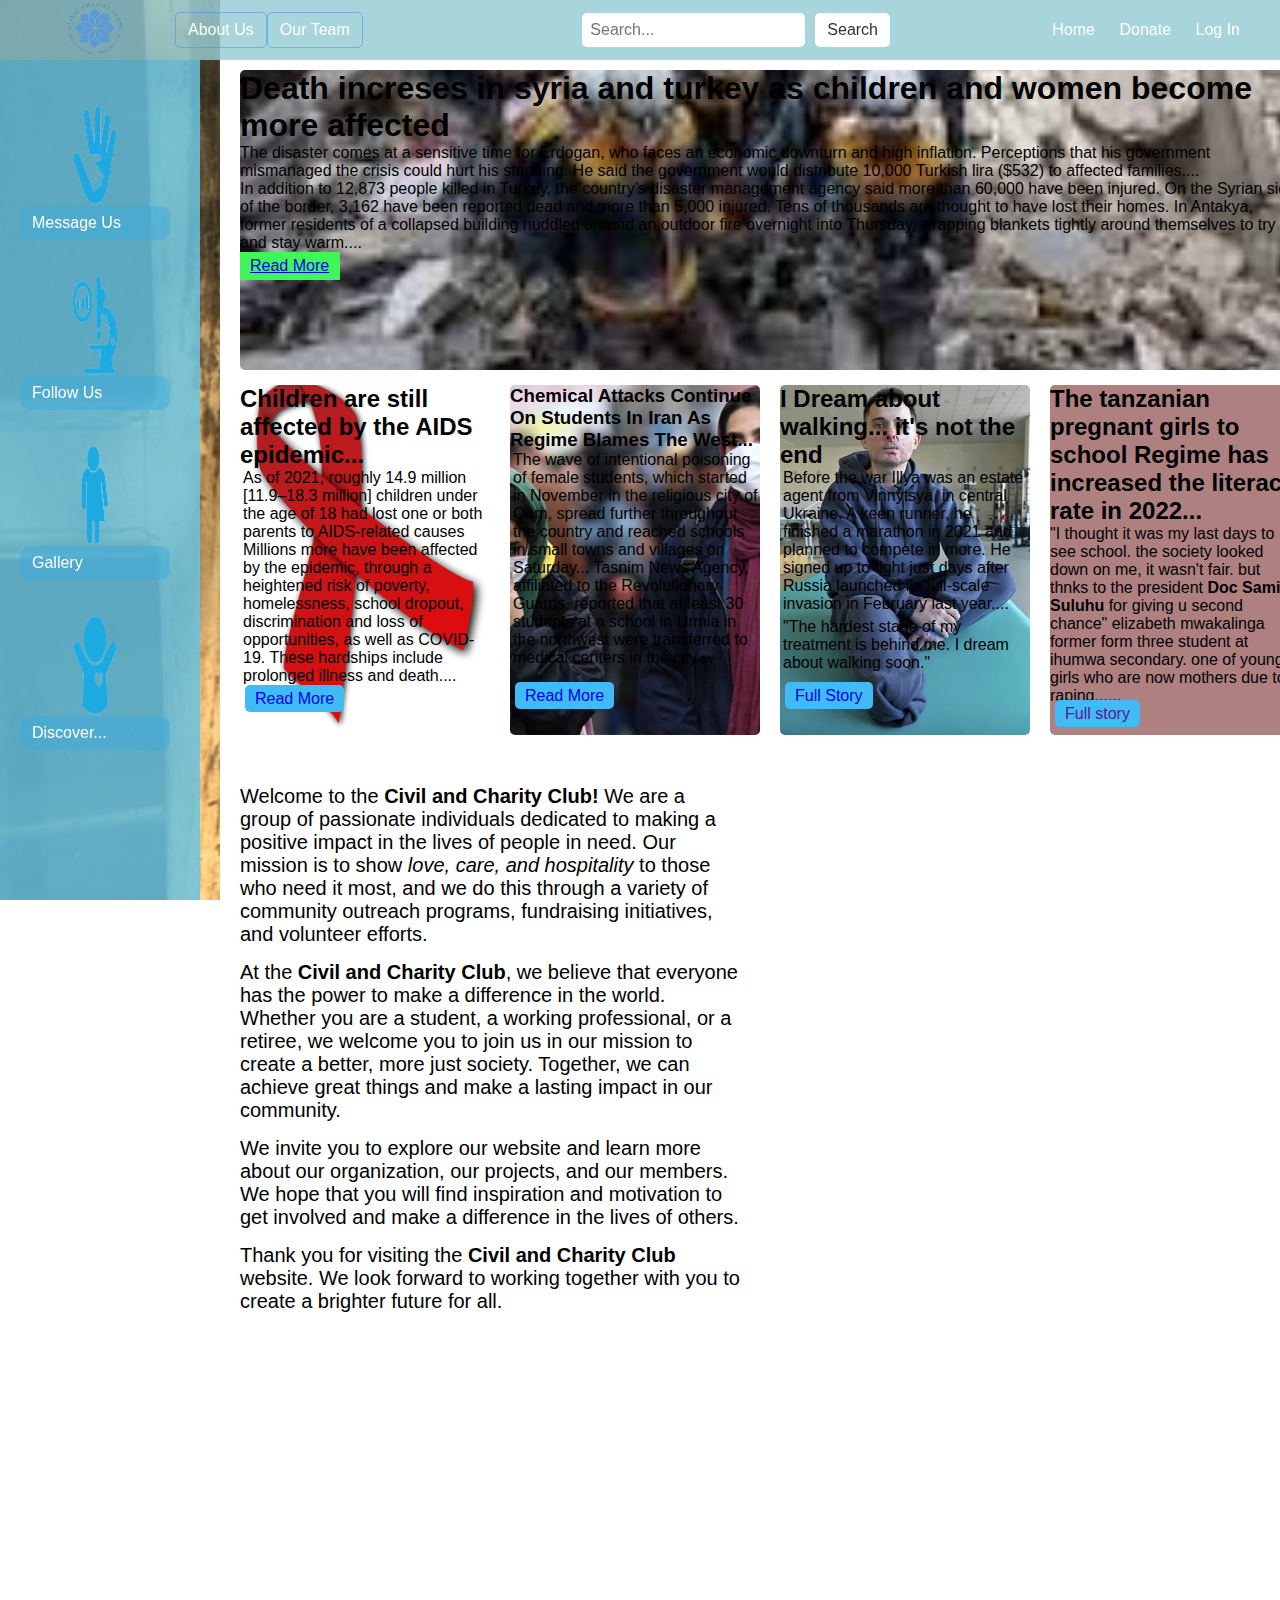
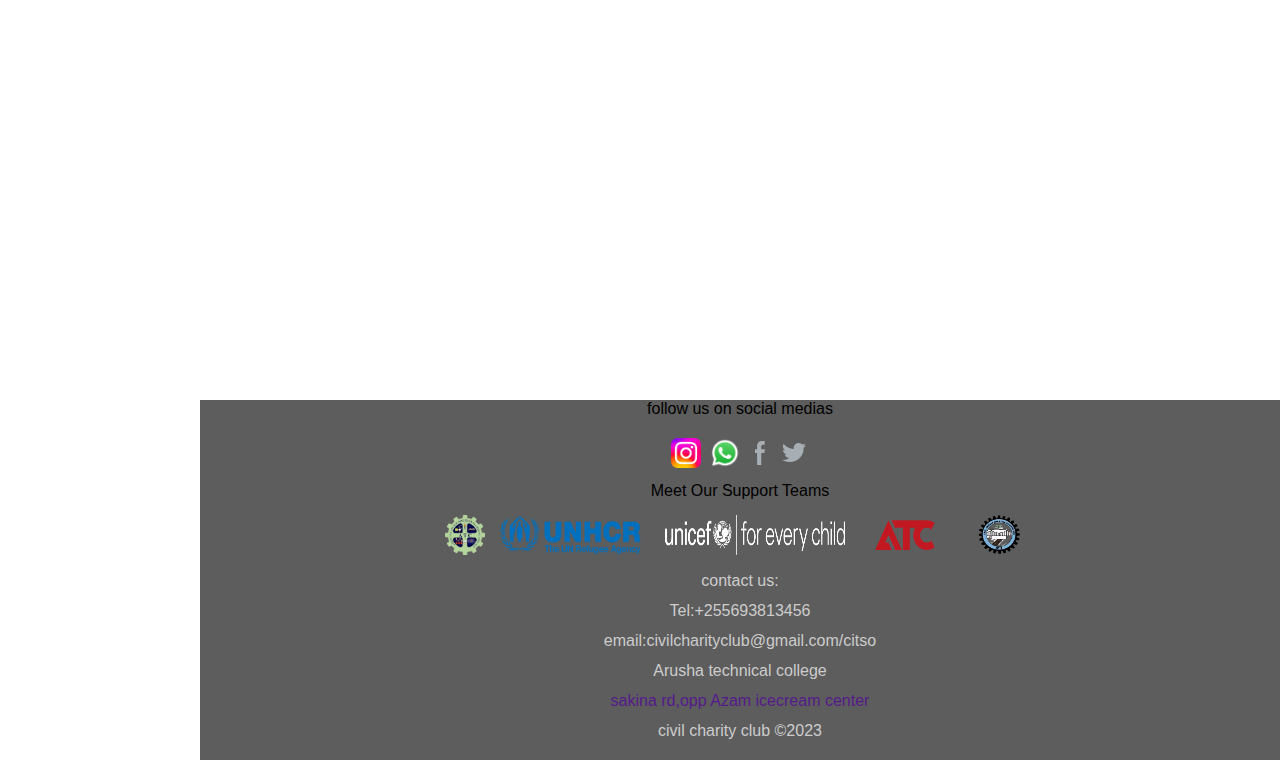
<file: index.html>
<!DOCTYPE html>
<html lang="en">
<head>
    <title>home</title>
    <link rel="stylesheet" href="/CSS/index.css"> 
</head>
<body>
    <div class="navbar">
		<div class="right-nav">
			<img src="/IMAGES/civillogo.png" alt="Civil Charity Club" class="logo">
			<a class="about-us" href="/nav.html">About Us</a>
            <a class="about-us">Our Team</a>
		</div>
		<div class="search">
			<input type="text" placeholder="Search...">
			<button class="search">Search</button>
		</div>
		
		<div class="left-nav">
			<a href="/index.html">Home</a>
			<a href="#">Donate</a>
			<a href="#">Log In</a>
		</div>
	</div>
	
	<!-- Fixed Side Bar -->
	<div class="sidebar">
		<img src="/ICONS/icons_protection-hp-removebg-preview.png" class="logos1">
		<a class="whatsapp" href="#">Message Us</a>
		<img src="/ICONS/icons_research-hp-removebg-preview.png" class="logos1" href="www.google.com">
		<a class="instagram" href="#">Follow Us</a>
		<img src="/ICONS/icons_gender-hp_0-removebg-preview.png" class="logo2" href="www.google.com">
		<a class="gallery" href="/gallery.html">Gallery</a>
		<img src="/ICONS/icons_survival-hp-removebg-preview.png" class="logos1" href="www.google.com">
		<a class="discover" href="#">Discover...</a>
	</div>

	
    <!--main page-->
    <div class="main">
        <div class="hottopic">
			<h1>Death increses in syria and turkey as 
				children and women become more affected
			</h1>
			<p>
				The disaster comes at a sensitive time for 
				Erdogan, who faces an economic downturn and 
				high inflation. Perceptions that his 
				government mismanaged the crisis could hurt 
				his standing. He said the government would 
				distribute 10,000 Turkish lira ($532) to 
				affected families....
			</p>
			<p>
				In addition to 12,873 people killed in Turkey, the country’s 
				disaster management agency said more than 60,000 have 
				been injured. On the Syrian side of the border, 3,162 
				have been reported dead and more than 5,000 injured.

				Tens of thousands are thought to have lost their homes. 
				In Antakya, 
				former residents of a collapsed building huddled around an 
				outdoor fire overnight into Thursday, wrapping blankets 
				tightly around themselves to try and stay warm....
			</p>
            <a href="https://www.cnbc.com/2023/02/08/crews-find-survivors-many-dead-after-turkey-syria-earthquake.html" class="link2">
				Read More
			</a>
		</div>
		<div class="trends">
            <div class="trending">
				<h2>
					Children are still affected
					 by the AIDS epidemic...
				</h2>
				<p style="margin-left:3px; margin-bottom:5px;">
					As of 2021, roughly 14.9 million 
					[11.9–18.3 million] children under 
					the age of 18 had lost one or both 
					parents to AIDS-related causes
					Millions more have been affected 
					by the epidemic, through a heightened 
					risk of poverty, homelessness, school 
					dropout, discrimination and loss of 
					opportunities, as well as COVID-19. 
					These hardships include prolonged illness 
					and death....
				</p>
				<a href="#" class="readmore">
					Read More
				</a>
			</div>
			<div class="trending2">
				<h3>
					Chemical Attacks Continue On Students 
					In Iran As Regime Blames The West...	
				</h3>
				<p style="margin-left: 3px; margin-bottom:20px;">
					The wave of intentional poisoning 
					of female students, which started 
					in November in the religious city of 
					Qom, spread further throughout the 
					country and reached schools in small 
					towns and villages on Saturday...
                    Tasnim News Agency, affiliated to 
					the Revolutionary Guards, reported 
					that at least 30 students at a school 
					in Urmia in the northwest were transferred 
					to medical centers in the city....
				</p>
				<a href="https://www.iranintl.com/en/202303049807" class="readmore">
					Read More
				</a>

			</div>
			<div class="trending3">
				<h2>
					I Dream about walking... it's
					not the end
				</h2>
				<p style="margin-left:3px; margin-bottom:5px;">
					Before the war Illya was an estate agent 
					from Vinnytsya, in central Ukraine. A keen 
					runner, he finished a marathon in 2021 and 
					planned to compete in more. He signed up to 
					fight just days after Russia launched its 
					full-scale invasion in February last year....
				</p>
				<p style="margin-left:3px; margin-bottom:15px;">
					"The hardest stage of my treatment is behind 
					me. I dream about walking soon."
				</p>
				<a href="https://www.bbc.com/news/world-europe-64862900" class="readmore">
					Full Story
				</a>
			</div>
			<div class="trending4">
				<h2>
					The tanzanian pregnant girls to school Regime
					has increased the literacy rate in 2022...
				</h2>
				<p>
					"I thought it was my last days to see school.
					the society looked down on me, it wasn't fair.
					but thnks to the president <b>Doc Samia Suluhu</b>
					for giving u second chance" elizabeth mwakalinga
					former form three student at ihumwa secondary.
					one of young girls who are now mothers due to raping......
				</p>
				<a href="" class="readmore">Full story</a>
			</div>
		</div>
		<div class="welcome">
			<p>
			Welcome to the <b>Civil and Charity Club!</b> 
			We are a group of passionate individuals 
			dedicated to making a positive impact in 
			the lives of people in need. Our mission 
			is to show <i>love, care, and hospitality</i> to 
			those who need it most, and we do this 
			through a variety of community outreach 
			programs, fundraising initiatives, and 
			volunteer efforts.	
			</p>
			
			<p>
			At the <strong>Civil and Charity Club</strong>, we believe 
			that everyone has the power to make a 
			difference in the world. Whether you are 
			a student, a working professional, or a 
			retiree, we welcome you to join us in our 
			mission to create a better, more just 
			society. Together, we can achieve great 
			things and make a lasting impact in our 
			community.	
			</p>

			<p>
			We invite you to explore our website and 
			learn more about our organization, our 
			projects, and our members. We hope that 
			you will find inspiration and motivation 
			to get involved and make a difference in 
			the lives of others.	
			</p>

			<p>
			Thank you for visiting the <strong>Civil and 
			Charity Club</strong> website. We look forward 
			to working together with you to create 
			a brighter future for all.	
			</p>
		</div>

    </div>


	<!--bottom navigation box -->
	<div class="end">
		<div>
			follow us on social medias
		</div>
		<div class="social-medias">
			<img src="/ICONS/insta-logo.png" class="insta-logo">
			<img src="/ICONS/WhatsApp.svg.png" class="whatsvg">
			<img src="/ICONS/icon--social-fb.webp">
			<img src="/ICONS/icon--social-twt.webp">
		</div>
		<div>
			Meet Our Support Teams
		</div>
		<div class="support">
			<img src="/ICONS/atclogo.png" class="atclogo">
			<img src="/ICONS/unhcr-logo.webp" class="unhcr">
			<img src="/ICONS/English_9.png" class="unicef">
			<img src="/ICONS/atcword.png" class="atcword">
			<img src="/ICONS/citso.png" class="citso">
		</div>
		<div class="info">
			<div>
			contact us:	
			</div>
			<div>
			Tel:+255693813456
			</div>
			<div>
			email:civilcharityclub@gmail.com/citso
			</div>
			<div>
			Arusha technical college	
			</div>
			<div>
			<a href="">
			sakina rd,opp Azam icecream center
			</a>
			</div>
			<div>
			civil charity club
			©2023	
			</div>
		</div>
	</div>
</body>
</html>

</body>
</html>
</file>
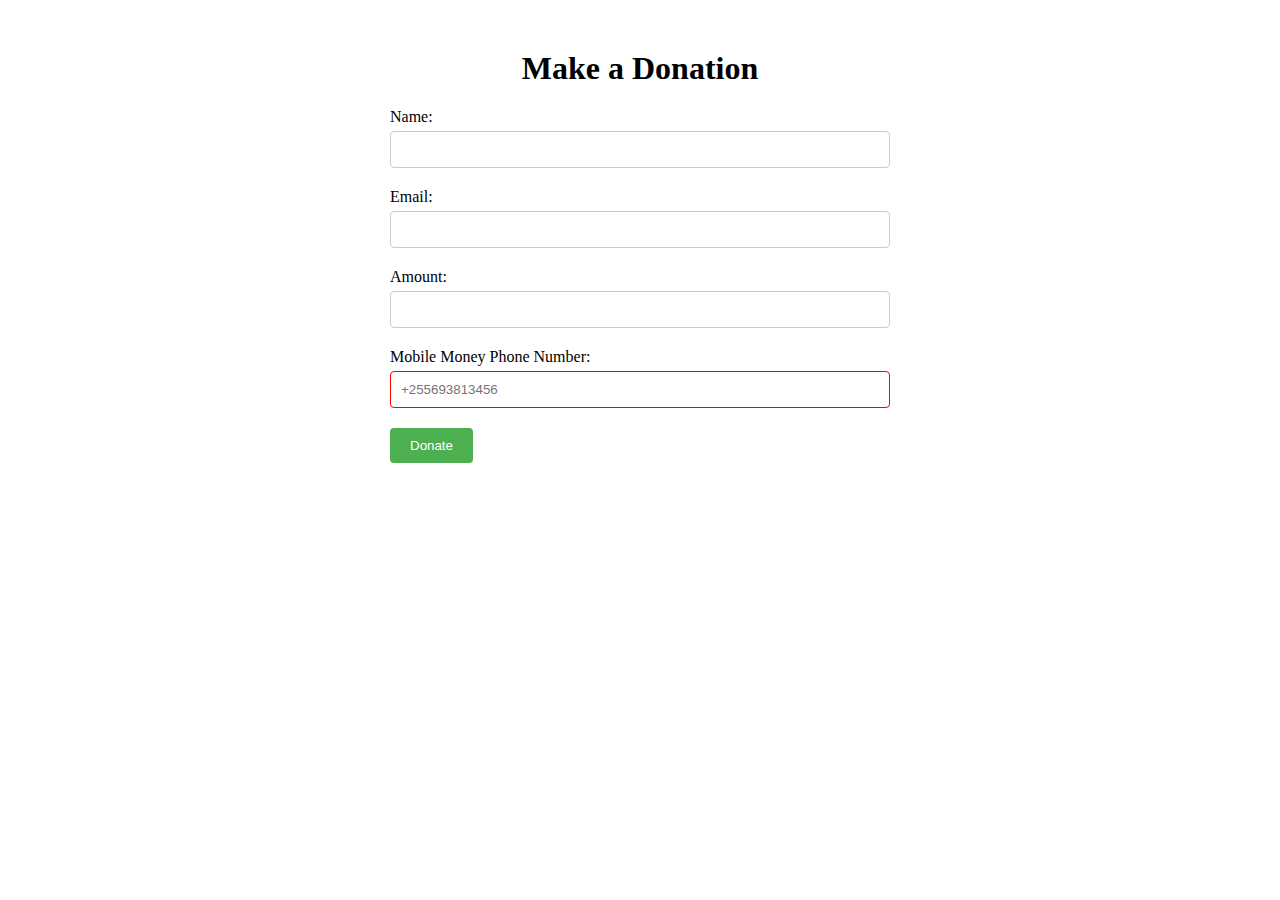
<file: donate.html>
<!DOCTYPE html>
<html lang="en">
<head>
  <meta charset="UTF-8">
  <title>Donation Page</title>
  <link rel="stylesheet" href="/CSS/donate.css">
</head>
<body>
  <div class="container">
    <h1>Make a Donation</h1>
    <form id="donation-form" action="#" method="post">
      <div class="form-group">
        <label for="name">Name:</label>
        <input type="text" id="name" name="name" required>
      </div>
      <div class="form-group">
        <label for="email">Email:</label>
        <input type="email" id="email" name="email" required>
      </div>
      <div class="form-group">
        <label for="amount">Amount:</label>
        <input type="number" id="amount" name="amount" min="1" step="0.01" required>
      </div>
      <div class="form-group">
        <label for="phone">Mobile Money Phone Number:</label>
        <input type="tel" id="phone" name="phone" pattern="[+][0-9]{12}" placeholder="+255693813456" required>
      </div>
      <div class="form-group">
        <button type="submit" id="submit-button">Donate</button>
      </div>
    </form>
    <div id="success-message" class="message">Thank you for your donation!</div>
    <div id="error-message" class="message">There was an error processing your donation. Please try again.</div>
  </div>
  <script src="/JAVASCRIPT/donate.js"></script>
</body>
</html>
</file>
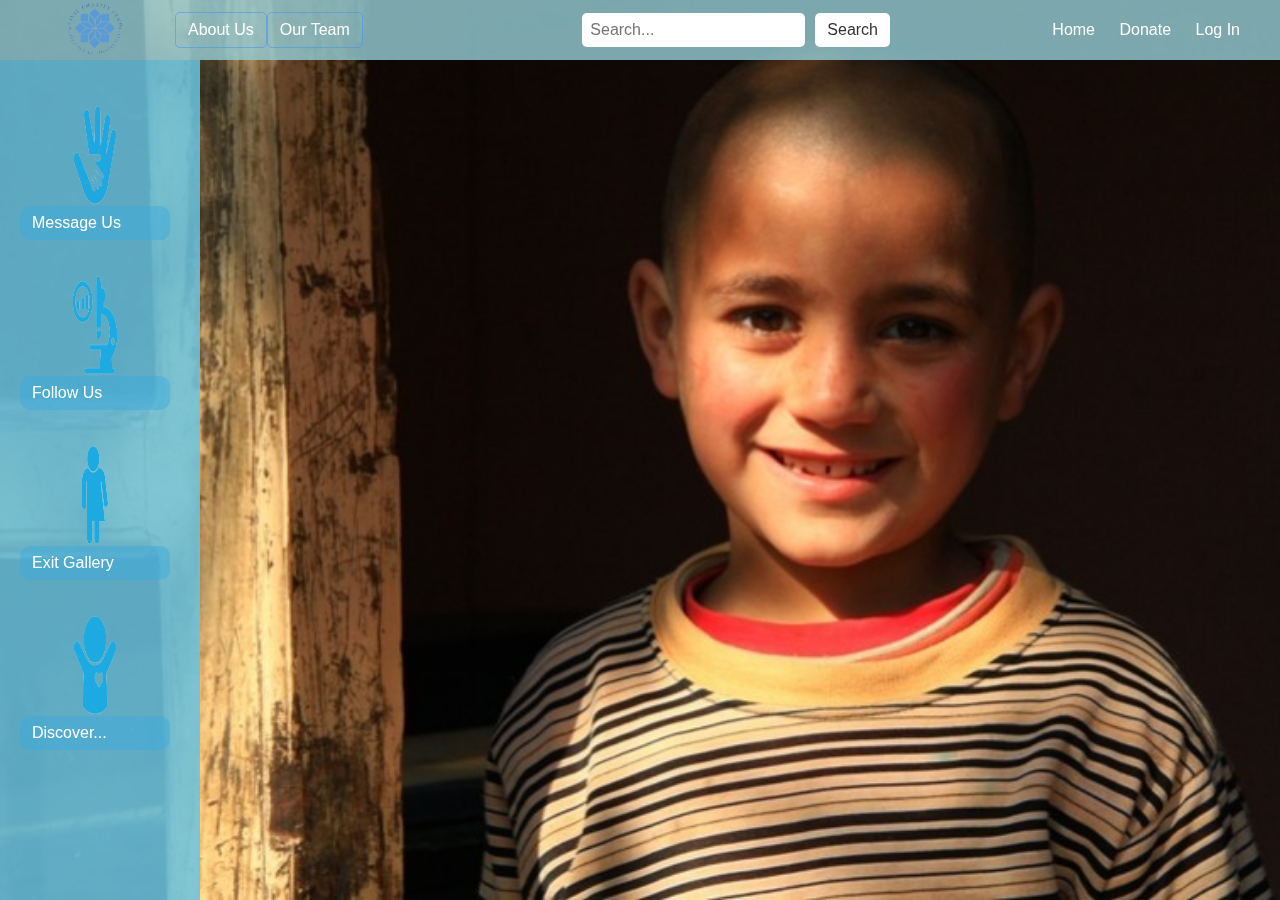
<file: gallery.html>
<!DOCTYPE html>
<html lang="en">
<head>
    <title>gallery</title>
</head>
<body>
    <!DOCTYPE html>
<html lang="en">
<head>
    <title>Document</title>
    <link rel="stylesheet" href="/CSS/index.css"> 
</head>
<body>
    <div class="navbar">
		<div class="right-nav">
			<img src="/IMAGES/civillogo.png" alt="Civil Charity Club" class="logo">
			<a class="about-us" href="/nav.html">About Us</a>
            <a class="about-us">Our Team</a>
		</div>
		<div class="search">
			<input type="text" placeholder="Search...">
			<button class="search">Search</button>
		</div>
		
		<div class="left-nav">
			<a href="/index.html">Home</a>
			<a href="#">Donate</a>
			<a href="#">Log In</a>
		</div>
	</div>
	
	<!-- Fixed Side Bar -->
	<div class="sidebar">
		<img src="/ICONS/icons_protection-hp-removebg-preview.png" class="logos1">
		<a class="whatsapp" href="#">Message Us</a>
		<img src="/ICONS/icons_research-hp-removebg-preview.png" class="logos1" href="www.google.com">
		<a class="instagram" href="#">Follow Us</a>
		<img src="/ICONS/icons_gender-hp_0-removebg-preview.png" class="logo2" href="www.google.com">
		<a class="gallery" href="/index.html">Exit Gallery</a>
		<img src="/ICONS/icons_survival-hp-removebg-preview.png" class="logos1" href="www.google.com">
		<a class="discover" href="#">Discover...</a>
	</div>
	
</body>
</html>
</body>
</html>
</file>
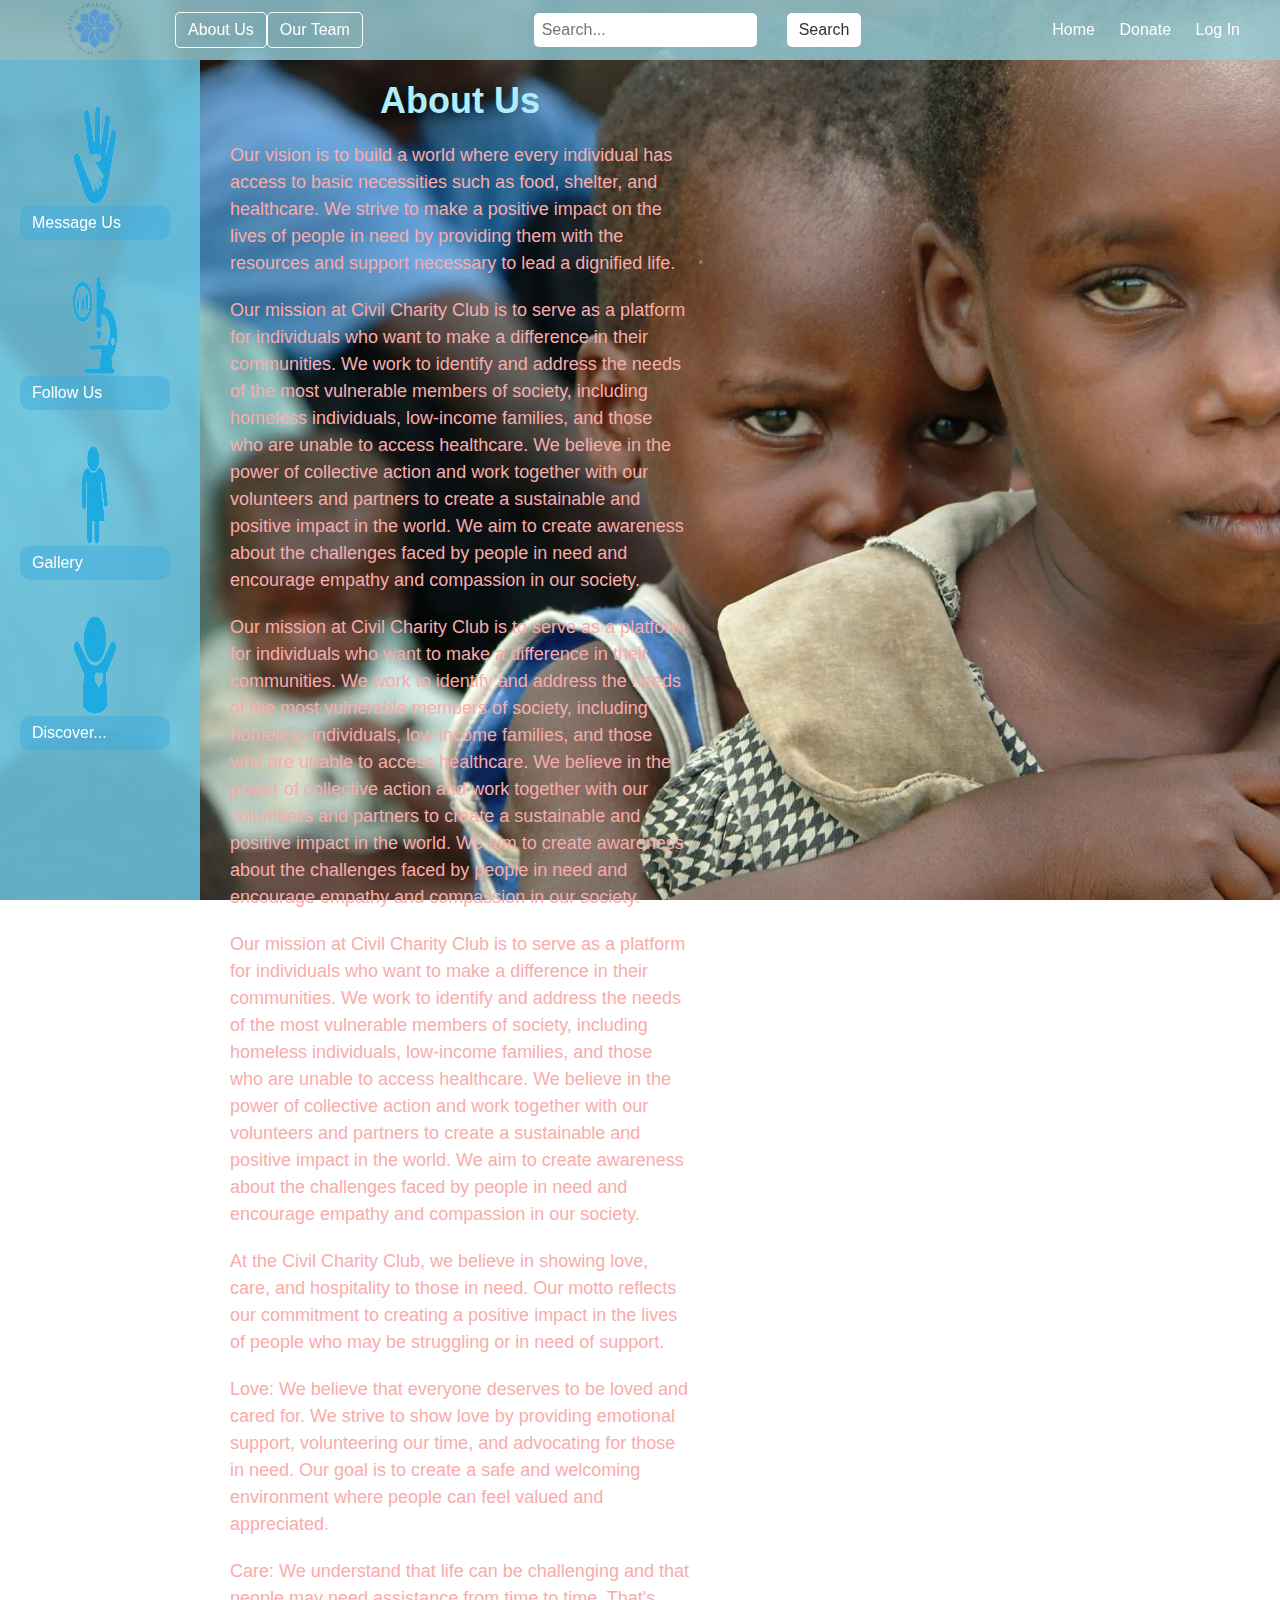
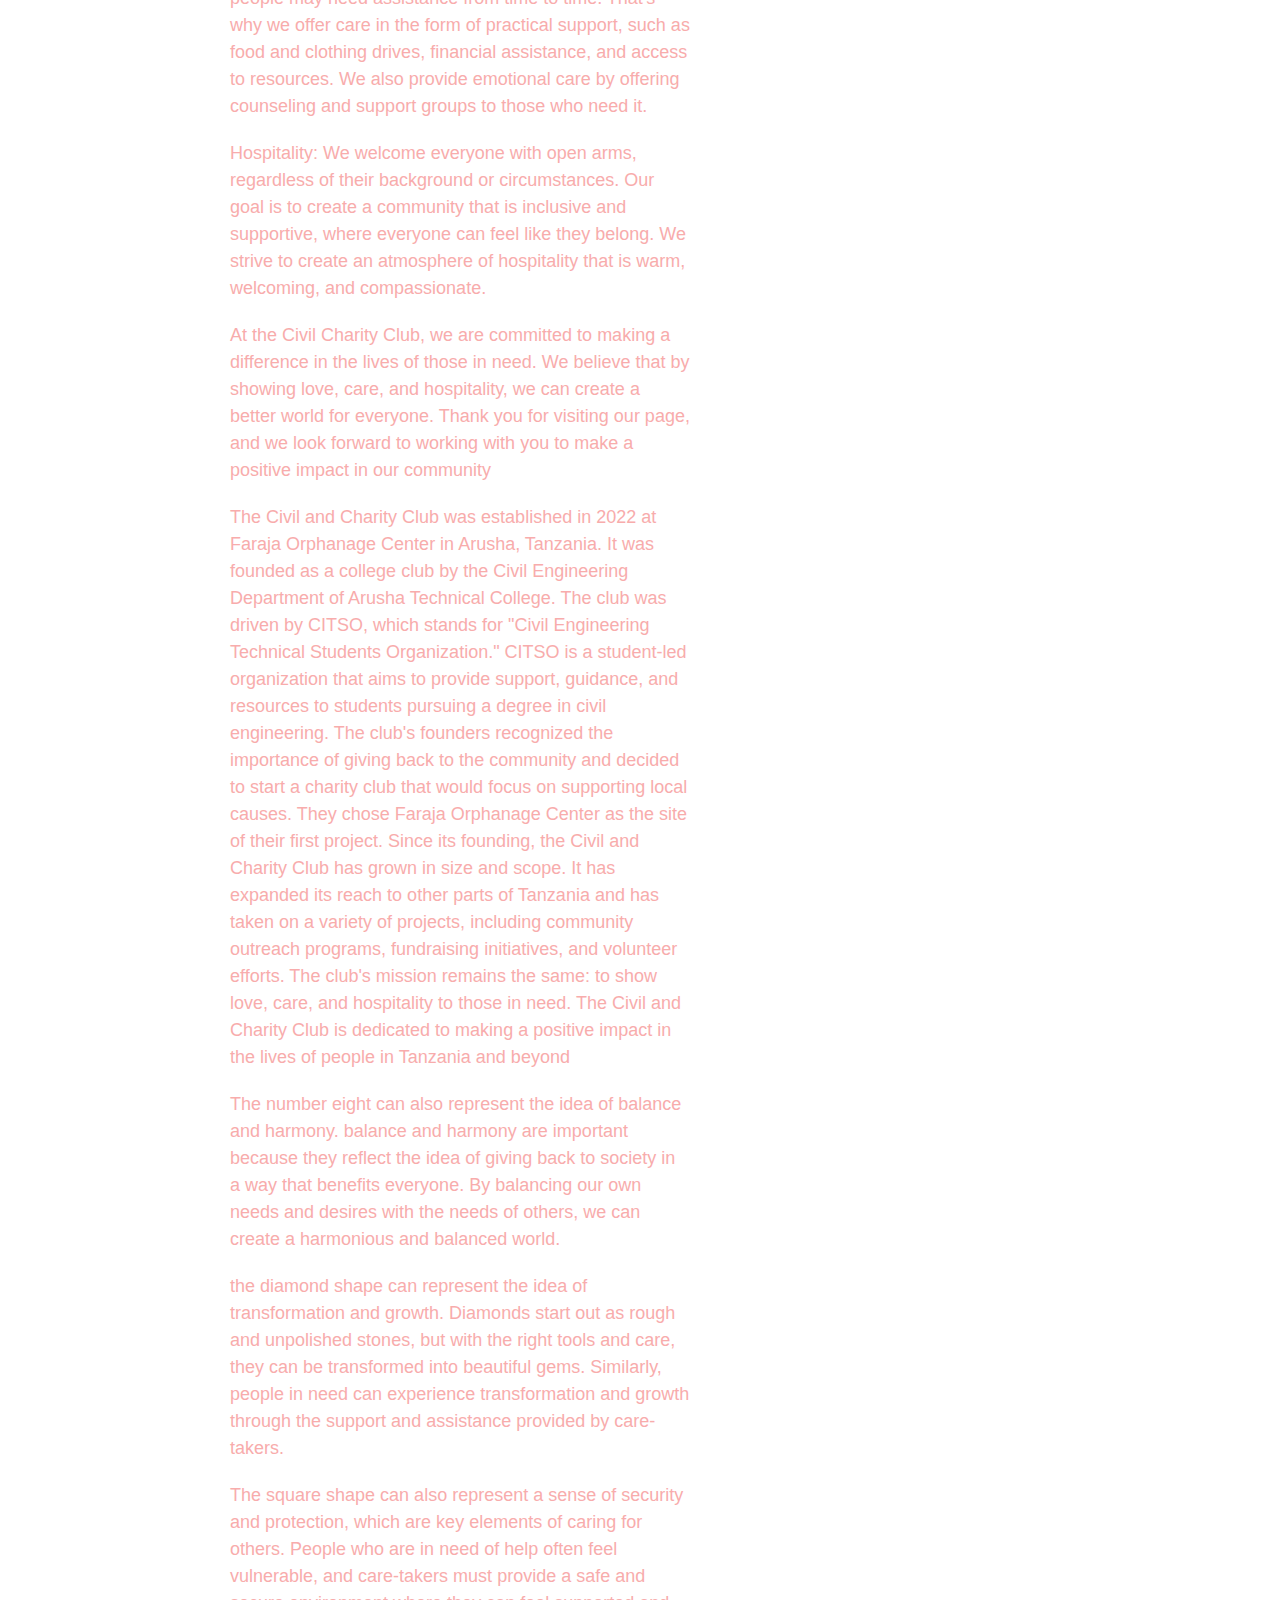
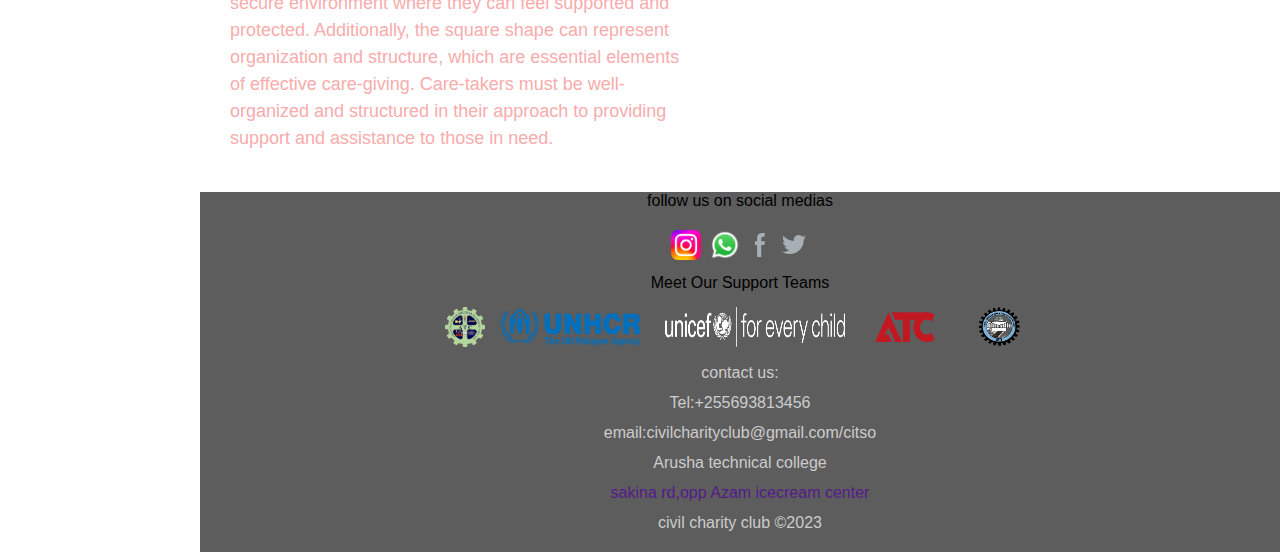
<file: nav.html>
<!DOCTYPE html>
<html>
<head>
	<title>About Us - Civil Charity Club</title>
	<link rel="icon" href="/IMAGES/kav.png" >
  <link rel="stylesheet" href="/CSS/nav.css">
</head>
<body>
	<!-- Fixed Navigation Bar -->
	<div class="navbar">
		<div class="right-nav">
			<img src="/IMAGES/civillogo.png" alt="Civil Charity Club" class="logo">
			<a class="about-us">About Us</a>
			<a class="about-us" href="/team.html">Our Team</a>
		</div>
		<div class="search">
			<input type="text" placeholder="Search...">
			<button class="search">Search</button>
		</div>
		
		<div class="left-nav">
			<a href="/index.html">Home</a>
			<a href="#">Donate</a>
			<a href="#">Log In</a>
		</div>
	</div>
	
	<!-- Fixed Side Bar -->
	<div class="sidebar">
		<img src="/ICONS/icons_protection-hp-removebg-preview.png" class="logos1">
		<a class="whatsapp" href="#">Message Us</a>
		<img src="/ICONS/icons_research-hp-removebg-preview.png" class="logos1" href="www.google.com">
		<a class="instagram" href="#">Follow Us</a>
		<img src="/ICONS/icons_gender-hp_0-removebg-preview.png" class="logo2" href="www.google.com">
		<a class="gallery" href="/gallery.html">Gallery</a>
		<img src="/ICONS/icons_survival-hp-removebg-preview.png" class="logos1" href="www.google.com">
		<a class="discover" href="#">Discover...</a>
	</div>
	
	<!-- Main Content -->
	<div class="main">
		<div>
			<h1 class="h1">About Us</h1>
		</div>
		<div>
			<p>Our vision is to build a world where every individual has access to
			   basic necessities such as food, shelter, and healthcare. 
			   We strive to make a positive impact on the lives of people in need 
			   by providing them with the resources and support necessary to lead a dignified life.</p>
		</div>
		<div>
			<p>Our mission at Civil Charity Club is to serve as a platform for individuals who want to 
			   make a difference in their communities. We work to identify and address the needs of the 
			   most vulnerable members of society, including homeless individuals, low-income families, 
			   and those who are unable to access healthcare. We believe in the power of collective action
			   and work together with our volunteers and partners to create a sustainable and positive 
			   impact in the world. We aim to create awareness about the challenges faced by people in 
			   need and encourage empathy and compassion in our society.
			</p>
		</div>
		<div>
			<p>Our mission at Civil Charity Club is to serve as a platform for individuals who want to 
			   make a difference in their communities. We work to identify and address the needs of the 
			   most vulnerable members of society, including homeless individuals, low-income families, 
			   and those who are unable to access healthcare. We believe in the power of collective action
			   and work together with our volunteers and partners to create a sustainable and positive 
			   impact in the world. We aim to create awareness about the challenges faced by people in 
			   need and encourage empathy and compassion in our society.
			</p>
		</div><div>
			<p>Our mission at Civil Charity Club is to serve as a platform for individuals who want to 
			   make a difference in their communities. We work to identify and address the needs of the 
			   most vulnerable members of society, including homeless individuals, low-income families, 
			   and those who are unable to access healthcare. We believe in the power of collective action
			   and work together with our volunteers and partners to create a sustainable and positive 
			   impact in the world. We aim to create awareness about the challenges faced by people in 
			   need and encourage empathy and compassion in our society.
			</p>
		</div>
		<div>
			<p>
				At the Civil Charity Club, we believe in showing love, care, and hospitality 
				to those in need. Our motto reflects our commitment to creating a positive 
				impact in the lives of people who may be struggling or in need of support.
			</p>
			<p>
			Love: We believe that everyone deserves to be loved and cared for. 
					We strive to show love by providing emotional support, volunteering 
					our time, and advocating for those in need. Our goal is to create a 
					safe and welcoming environment where people can feel valued and 
					appreciated.	
			</p>
			<P>
			Care: We understand that life can be challenging and that people 
					may need assistance from time to time. That's why we offer care 
					in the form of practical support, such as food and clothing drives, 
					financial assistance, and access to resources. We also provide emotional 
					care by offering counseling and support groups to those who need it.	
			</P>	
			<p>
			Hospitality: We welcome everyone with open arms, regardless of their 
					background or circumstances. Our goal is to create a community that is 
					inclusive and supportive, where everyone can feel like they belong. We 
					strive to create an atmosphere of hospitality that is warm, welcoming, 
					and compassionate.
	
			</p>
			<p>
			At the Civil Charity Club, we are committed to making a difference 
				in the lives of those in need. We believe that by showing love, care, 
				and hospitality, we can create a better world for everyone. Thank you 
				for visiting our page, and we look forward to working with you to make a 
				positive impact in our community	
			</p>									
		</div>
		<div>
			<p>
				The Civil and Charity Club was established in 2022 at Faraja Orphanage Center in Arusha, Tanzania. It was founded as a college club by the Civil Engineering Department of Arusha Technical College.

				The club was driven by CITSO, which stands for "Civil Engineering Technical Students Organization." CITSO is a student-led organization that aims to provide support, guidance, and resources to students pursuing a degree in civil engineering.
				
				The club's founders recognized the importance of giving back to the community and decided to start a charity club that would focus on supporting local causes. They chose Faraja Orphanage Center as the site of their first project.
				
				Since its founding, the Civil and Charity Club has grown in size and scope. It has expanded its reach to other parts of Tanzania and has taken on a variety of projects, including community outreach programs, fundraising initiatives, and volunteer efforts.
				
				The club's mission remains the same: to show love, care, and hospitality to those in need. The Civil and Charity Club is dedicated to making a positive impact in the lives of people in Tanzania and beyond	
			</p>
			
		</div>
		   <div>
			<p>
				The number eight can also represent the idea of balance and harmony.
				balance and harmony are important because they reflect the idea of giving back to society in a way that benefits everyone. By balancing our own needs and desires with the needs of others, we can create a harmonious and balanced world.
			</p>
			<p>
				the diamond shape can represent the idea of transformation and growth. Diamonds start out as rough and unpolished stones, but with the right tools and care, they can be transformed into beautiful gems. Similarly, people in need can experience transformation and growth through the support and assistance provided by care-takers.
			</p>
			<p>
				The square shape can also represent a sense of security and protection, which are key elements of caring for others. People who are in need of help often feel vulnerable, and care-takers must provide a safe and secure environment where they can feel supported and protected.

Additionally, the square shape can represent organization and structure, which are essential elements of effective care-giving. Care-takers must be well-organized and structured in their approach to providing support and assistance to those in need.
			</p>
		   </div>
	</div>

	<!--bottom navigation box -->
	<div class="end">
		<div>
			follow us on social medias
		</div>
		<div class="social-medias">
			<img src="/ICONS/insta-logo.png" class="insta-logo">
			<img src="/ICONS/WhatsApp.svg.png" class="whatsvg">
			<img src="/ICONS/icon--social-fb.webp">
			<img src="/ICONS/icon--social-twt.webp">
		</div>
		<div>
			Meet Our Support Teams
		</div>
		<div class="support">
			<img src="/ICONS/atclogo.png" class="atclogo">
			<img src="/ICONS/unhcr-logo.webp" class="unhcr">
			<img src="/ICONS/English_9.png" class="unicef">
			<img src="/ICONS/atcword.png" class="atcword">
			<img src="/ICONS/citso.png" class="citso">
		</div>
		<div class="info">
			<div>
			contact us:	
			</div>
			<div>
			Tel:+255693813456
			</div>
			<div>
			email:civilcharityclub@gmail.com/citso
			</div>
			<div>
			Arusha technical college	
			</div>
			<div>
			<a href="">
			sakina rd,opp Azam icecream center
			</a>
			</div>
			<div>
			civil charity club
			©2023	
			</div>
		</div>
	</div>
</body>
</html>
</file>
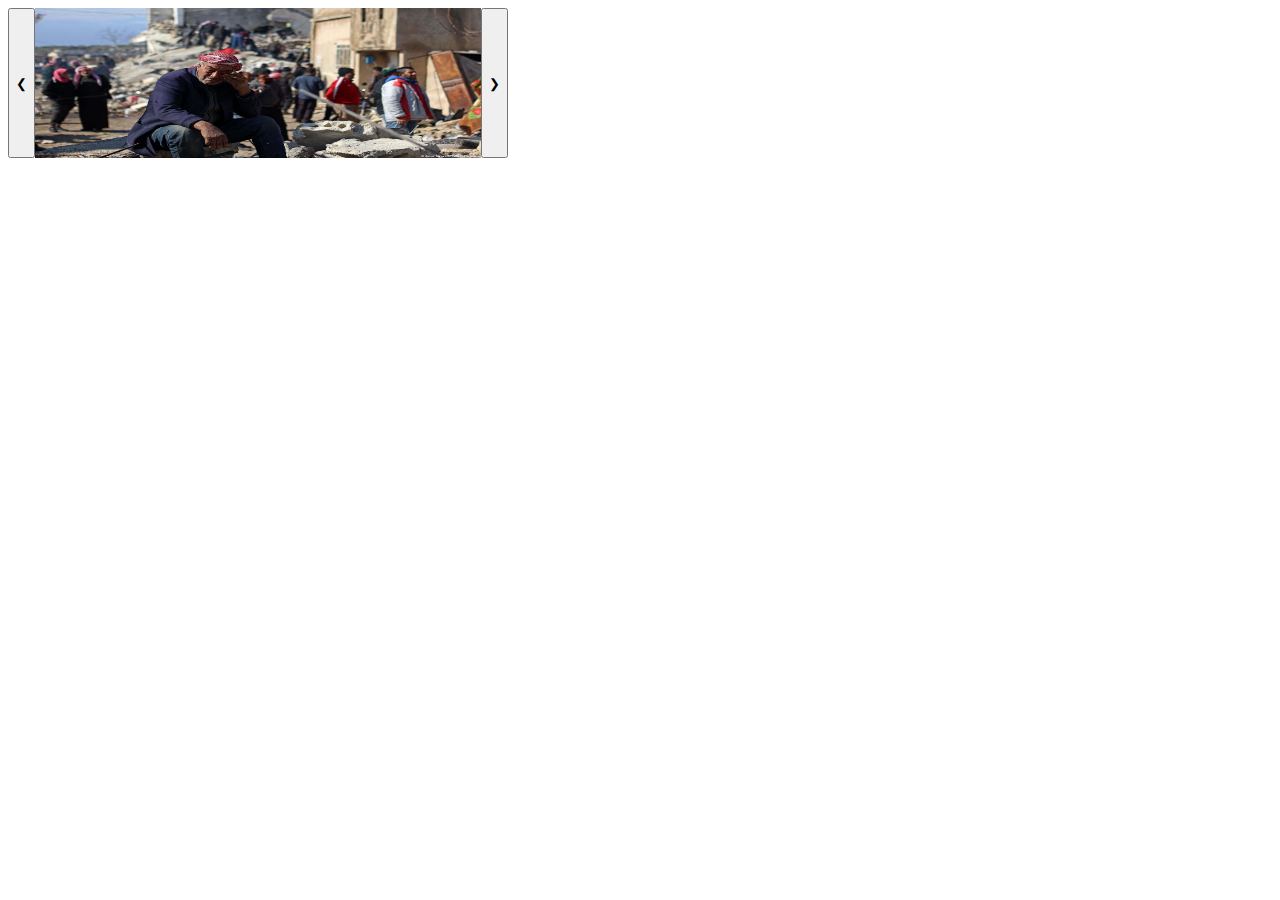
<file: slide.html>
<!DOCTYPE html>
<html lang="en">
<head>
  <title>Document</title>
  <link rel="stylesheet" href="/CSS/slide.css">
</head>
<body>
 <div class="slides">
    <button class="w3-button w3-display-left" onclick="plusDivs(-1)">&#10094;</button>
    <img class="mySlides" src="/IMAGES/64778358_605.jpg">
    <img class="mySlides" src="/IMAGES/FAO_12212r108.jpg">
    <img class="mySlides" src="/IMAGES/CH1455399.jpg">
    
    <button class="w3-button w3-display-right" onclick="plusDivs(+1)">&#10095;</button>
    <script src="/JAVASCRIPT/slide.js"></script>
  </div> 
</body>
</html>
</file>
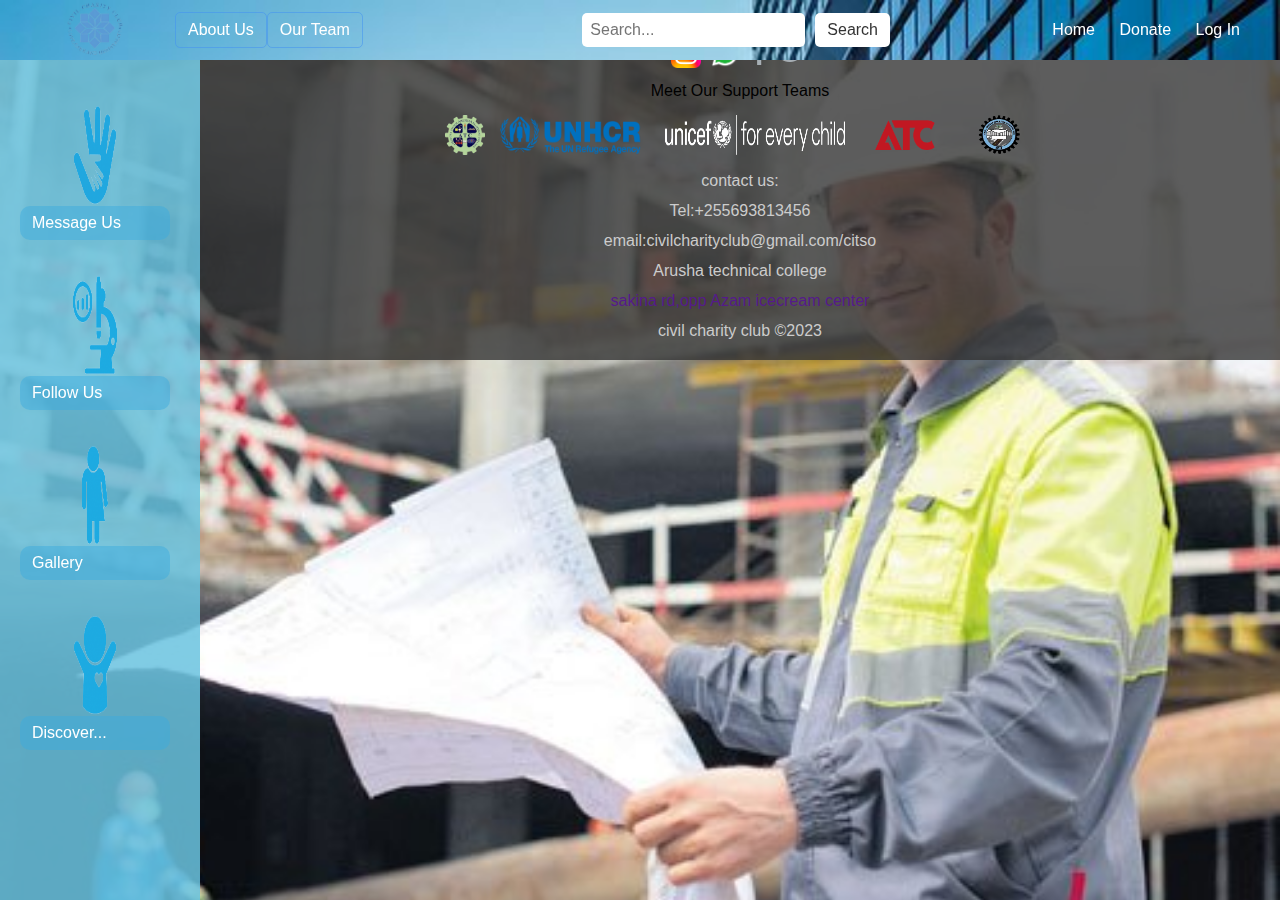
<file: team.html>
<!DOCTYPE html>
<html lang="en">
<head>
    <title>Document</title>
    <link rel="stylesheet" href="/CSS/team.css"> 
</head>
<body>
    <div class="navbar">
		<div class="right-nav">
			<img src="/IMAGES/civillogo.png" alt="Civil Charity Club" class="logo">
			<a class="about-us" href="/nav.html">About Us</a>
            <a class="about-us">Our Team</a>
		</div>
		<div class="search">
			<input type="text" placeholder="Search...">
			<button class="search">Search</button>
		</div>
		
		<div class="left-nav">
			<a href="/index.html">Home</a>
			<a href="#">Donate</a>
			<a href="#">Log In</a>
		</div>
	</div>
	
	<!-- Fixed Side Bar -->
	<div class="sidebar">
		<img src="/ICONS/icons_protection-hp-removebg-preview.png" class="logos1">
		<a class="whatsapp" href="#">Message Us</a>
		<img src="/ICONS/icons_research-hp-removebg-preview.png" class="logos1" href="www.google.com">
		<a class="instagram" href="#">Follow Us</a>
		<img src="/ICONS/icons_gender-hp_0-removebg-preview.png" class="logo2" href="www.google.com">
		<a class="gallery" href="/gallery.html">Gallery</a>
		<img src="/ICONS/icons_survival-hp-removebg-preview.png" class="logos1" href="www.google.com">
		<a class="discover" href="#">Discover...</a>
	</div>

	<!--bottom navigation box -->
	<div class="end">
		<div>
			follow us on social medias
		</div>
		<div class="social-medias">
			<img src="/ICONS/insta-logo.png" class="insta-logo">
			<img src="/ICONS/WhatsApp.svg.png" class="whatsvg">
			<img src="/ICONS/icon--social-fb.webp">
			<img src="/ICONS/icon--social-twt.webp">
		</div>
		<div>
			Meet Our Support Teams
		</div>
		<div class="support">
			<img src="/ICONS/atclogo.png" class="atclogo">
			<img src="/ICONS/unhcr-logo.webp" class="unhcr">
			<img src="/ICONS/English_9.png" class="unicef">
			<img src="/ICONS/atcword.png" class="atcword">
			<img src="/ICONS/citso.png" class="citso">
		</div>
		<div class="info">
			<div>
			contact us:	
			</div>
			<div>
			Tel:+255693813456
			</div>
			<div>
			email:civilcharityclub@gmail.com/citso
			</div>
			<div>
			Arusha technical college	
			</div>
			<div>
			<a href="">
			sakina rd,opp Azam icecream center
			</a>
			</div>
			<div>
			civil charity club
			©2023	
			</div>
		</div>
	</div>
</body>
</html>

</body>
</html>
</file>
<file: CSS/index.css>
/* Global Styles */
* {
	box-sizing: border-box;
	margin: 0;
	padding: 0;
}

body {
	font-family: Arial, sans-serif;
    background-image: url(/IMAGES/20148.jpg);
    background-size: cover;
    background-attachment: fixed;
    background-repeat: no-repeat;
}

/* Navigation Bar Styles */
.navbar {
	position: fixed;
	top: 0;
	left: 0;
	right: 0;
	background-color: rgba(148, 203, 212, 0.815);
	color: #fff;
	display: flex;
	align-items: center;
	justify-content: space-between;
	height: 60px;
	padding: 0 20px;
}

.left-nav a {
	margin-right: 20px;
	color: #fff;
	text-decoration: none;
}

.left-nav a:hover {
	color: #ccc;
}

.search {
	display: flex;
    width:flex;
    
    align-items: left;
    
}

.search input[type="text"] {
	border: none;
	padding: 8px;
	margin-right: 10px;
	font-size: 16px;
	border-radius: 5px;
}

.search button {
	background-color: #fff;
	color: #333;
	border: none;
	padding: 8px 12px;
	font-size: 16px;
	border-radius: 5px;
	cursor: pointer;
}

.right-nav {
	display: flex;
	align-items: center;
    width:400px;
}

.logo {
	height: 85px;
	margin-right: 5px;
    width: 150px;
}

.about-us {
	color: rgb(255, 255, 255);
	text-decoration: none;
	border: 1px solid rgba(68, 148, 240, 0.555);
	padding: 8px 12px;
	border-radius: 5px;
	transition: all 0.3s ease-in-out;
}

.about-us:hover {
	background-color: rgba(255, 0, 0, 0.411);
	color: #333;
}

/* Sidebar Styles */
.sidebar {
	position: fixed;
	top: 60px;
	width:200px;
	left: 0;
	background-color: rgba(106, 195, 223, 0.856);
	color: #fff;
	display: flex;
	flex-direction: column;
	align-items:flex-start;
	justify-content: flex-start;
	padding: 20px;
	height: calc(100vh - 60px);
    transition: all 0.5s ease-in-out;

}

.sidebar a {
	color: #fff;
	text-decoration: none;
	padding: 8px 12px;
	border-radius: 10px;
    width:150px;
	background-color: rgba(61, 172, 223, 0.493);
	transition: all 0.5s ease-in-out;
}

.sidebar a:hover {
	background-color: #fff;
}
.sidebar:hover{
    background-color: rgba(127, 136, 255, 0.267);
}
.whatsapp{
	margin-top: 0px;
	margin-bottom: 10px;
}

.whatsapp:hover{
	background: linear-gradient(
		to left,
		rgba(245, 143, 102, 0.658),
		#40bbf5
	);
    color:rgb(18, 109, 9);
    border-color: green;
}
.instagram{
	margin-bottom: 10px;
	color:white;
}
.instagram:hover{
	background: linear-gradient(
		to right,
		#3911ee7a,
		#59dad3b0
	);
	border-width:0px;
	color: white;
}

.gallery{
	margin-bottom: 10px;
}
.gallery:hover{
	background-image: url(/IMAGES/gala.webp);
	background-size: contain;
	border-width:0px;
	color: rgb(31, 243, 190);
}
.discover{
	margin-bottom: 130px;
}
.discover:hover{
	background-image: url(/IMAGES/UNI328446.jpg);
	background-size: contain;
	border-width:0px;
	color: rgb(85, 224, 85);
}

.themes{
	color: #32350f;
}
.themes a{
	background-color: transparent;
	color: #32350f;
}

/* side bar/ logos */

.logos1{
	height:150px;
	width:150px;
	margin-bottom:-4px;

}
.logo2{
	width:150px;
	height:150px;
	margin-bottom:-4px;
}

/* main page*/
.main{
	margin-left:220px;

	width:1100px;
	height:2000px;
	background-color: #fff;
	display:flex;
	flex-direction: column;
	align-items: flex-start;
}

.hottopic{
	display:flex;
	flex-direction: column;
	width:1060px;
	height:300px;
	background: url(/IMAGES/images.jpg);
	background-position: center;
	background-size: cover;
	margin-left:20px;
	border-radius:5px;
	margin-top: 70px;

	
}
.link2{
	background-color: #40f558;
	width:100px;
	padding: 5px 10px 5px 10px;
}
.trends{
	display: flex;
	flex-direction: row;
}
.trending{
	width:250px;
	height:350px;
	margin-left:20px;
	background: url(/IMAGES/Red_Ribbon.svg.png);
	background-position: center;
	background-size: cover;
	margin-top:15px;
	border-radius:5px;
}
.trending2{
	width:250px;
	height:350px;
	margin-left:20px;
	background: url(/IMAGES/iran.jpg);
	background-position: center;
	background-size: cover;
	margin-top:15px;
	border-radius:5px;
}
.trending3{
	width:250px;
	height:350px;
	margin-left:20px;
	background: url(/IMAGES/walking.webp);
	background-position: center;
	background-size: cover;
	margin-top:15px;
	border-radius: 5px;
}
.trending4{
	width:250px;
	height:350px;
	margin-left:20px;
	background-color: rgba(146, 84, 84, 0.74);
	margin-top:15px;
	border-radius: 5px;
}
.readmore{
	background-color: #40bbf5;
	text-decoration: none;
	padding: 5px 10px 5px 10px;
	margin-left: 5px;
	border-radius: 5px;
}
.welcome{
	font-size: 20px;
	width:500px;
	height:700px;
	margin-top: 50px;
	margin-left: 20px;
}
.welcome p{
	margin-bottom: 15px;
}
/* bottom navigation */
.end{
	background-color: rgba(51, 51, 51, 0.795);
	height: flex;
	width:flex;
	margin-left: 200px;
	display: flex;
	flex-direction: column;
	align-items: center;
	margin-bottom: 0px;

}

.social-medias{
	margin-bottom: 10px;
	margin-top:20px;
}
.insta-logo{
	height:30px;
	width:30px;
	cursor: pointer;
}
.whatsvg{
	height:30px;
	width:30px;
    margin-left:5px;
	cursor: pointer;
}
/* support logos*/
.support{
	display:flex;
	flex-direction: row;
	align-items: center;
	margin: 10px;
}
.support img{
	margin-left: 15px;
}
.atclogo{
	height:40px;
	width:40px;
}
.atcword{
	height:30px;
	width:60px;
}
.unicef{
	height:40px;
	width:180px;
	margin-right: 15px;
}
.unhcr{
	height:40px;
	width:150px;
}
.citso{
	height:50px;
	width:100px;
}

.info{
	margin-bottom: 10px;
	display: flex;
	flex-direction: column;
	align-items: center;
	color:#ccc;	
}
.info div{
	margin-bottom:10px;
	margin-top:2px;
}
.info a{
	text-decoration: none;
}
.info a:hover{
	color:aqua;
}
</file>
<file: CSS/donate.css>
.container {
    max-width: 500px;
    margin: 0 auto;
    text-align: center;
  }
  
  h1 {
    margin-top: 50px;
  }
  
  .form-group {
    margin-bottom: 20px;
    text-align: left;
  }
  
  label {
    display: block;
    margin-bottom: 5px;
  }
  
  input[type="text"],
  input[type="email"],
  input[type="number"],
  input[type="tel"] {
    width: 100%;
    padding: 10px;
    border: 1px solid #ccc;
    border-radius: 4px;
    box-sizing: border-box;
  }
  
  input[type="tel"]:invalid {
    border-color: #ff0000;
  }
  
  button[type="submit"] {
    padding: 10px 20px;
    background-color: #4CAF50;
    color: #fff;
    border: none;
    border-radius: 4px;
    cursor: pointer;
  }
  
  button[type="submit"]:hover {
    background-color: #3e8e41;
  }
  
  .message {
    display: none;
    padding: 10px;
    margin-top: 20px;
    border-radius: 4px;
  }
  
  .message.show {
    display: block;
    background-color: #4CAF50;
    color: #fff;
  }
</file>
<file: CSS/nav.css>
/* Global Styles */
* {
	box-sizing: border-box;
	margin: 0;
	padding: 0;
}

body {
	font-family: Arial, sans-serif;
    background-image: url(/IMAGES/back.webp);
    background-size: cover;
    background-attachment: fixed;
    background-repeat: no-repeat;
}

/* Navigation Bar Styles */
.navbar {
	position: fixed;
	top: 0;
	left: 0;
	right: 0;
	background-color: rgba(148, 203, 212, 0.815);
	color: #fff;
	display: flex;
	align-items: center;
	justify-content: space-between;
	height: 60px;
	padding: 0 20px;
}

.left-nav a {
	margin-right: 20px;
	color: #fff;
	text-decoration: none;
}

.left-nav a:hover {
	color: #ccc;
}

.search {
	display: flex;
	align-items: center;
	margin: 0 20px;
}

.search input[type="text"] {
	border: none;
	padding: 8px;
	margin-right: 10px;
	font-size: 16px;
	border-radius: 5px;
}

.search button {
	background-color: #fff;
	color: #333;
	border: none;
	padding: 8px 12px;
	font-size: 16px;
	border-radius: 5px;
	cursor: pointer;
}

.right-nav {
	display: flex;
	align-items: center;
}

.logo {
	height: 85px;
	margin-right: 5px;
    width: 150px;
}

.about-us {
	color: #fff;
	text-decoration: none;
	border: 1px solid #fff;
	padding: 8px 12px;
	border-radius: 5px;
	transition: all 0.3s ease-in-out;
}

.about-us:hover {
	background-color: #fff;
	color: #333;
}

/* Sidebar Styles */
.sidebar {
	position: fixed;
	top: 60px;
	left: 0;
	width:200px;
	background-color: rgba(106, 195, 223, 0.856);
	color: #fff;
	display: flex;
	flex-direction: column;
	align-items:flex-start;
	justify-content: flex-start;
	padding: 20px;
	height: calc(100vh - 60px);
    transition: all 0.5s ease-in-out;

}

.sidebar a {
	color: #fff;
	text-decoration: none;
	padding: 8px 12px;
	border-radius: 10px;
    width:150px;
	background-color: rgba(61, 172, 223, 0.493);
	transition: all 0.5s ease-in-out;
}

.sidebar a:hover {
	background-color: #fff;
}
.sidebar:hover{
    background-color: rgba(127, 136, 255, 0.267);
}
.whatsapp{
	margin-top: 0px;
	margin-bottom: 10px;
}

.whatsapp:hover{
	background: linear-gradient(
		to left,
		rgba(245, 143, 102, 0.658),
		#40bbf5
	);
    color:rgb(18, 109, 9);
    border-color: green;
}
.instagram{
	margin-bottom: 10px;
	color:white;
}
.instagram:hover{
	background: linear-gradient(
		to right,
		#3911ee7a,
		#59dad3b0
	);
	border-width:0px;
	color: white;
}

.gallery{
	margin-bottom: 10px;
}
.gallery:hover{
	background-image: url(/IMAGES/gala.webp);
	background-size: contain;
	border-width:0px;
	color: rgb(193, 252, 237);
}
.discover{
	margin-bottom: 130px;
}
.discover:hover{
	background-image: url(/IMAGES/image1.jpg);
	background-size: contain;
	border-width:0px;
	color: rgb(224, 85, 116);
}

.themes{
	color: #32350f;
}
.themes a{
	background-color: transparent;
	color: #32350f;
}

/* side bar/ logos */

.logos1{
	height:150px;
	width:150px;
	margin-bottom:-4px;

}
.logo2{
	width:150px;
	height:150px;
	margin-bottom:-4px;
}


/* Main Content Styles */
.main {
	margin-top: 60px;
	padding: 20px;
    align-items: center;
    margin-left: 210px;
    width: 500px;
    display: flex;
    flex-direction: column;
}

h1 {
	font-size: 36px;
	margin-bottom: 20px;
	color: rgb(175, 237, 248);
	text-decoration: dotted;
}

p {
	font-size: 18px;
	line-height: 1.5;
	margin-bottom: 20px;
	color:#f8acac
}

/* bottom navigation */
.end{
	background-color: rgba(51, 51, 51, 0.795);
	height: flex;
	width:flex;
	margin-left: 200px;
	display: flex;
	flex-direction: column;
	align-items: center;
	margin-bottom: 0px;

}

.social-medias{
	margin-bottom: 10px;
	margin-top:20px;
}
.insta-logo{
	height:30px;
	width:30px;
	cursor: pointer;
}
.whatsvg{
	height:30px;
	width:30px;
    margin-left:5px;
	cursor: pointer;
}
/* support logos*/
.support{
	display:flex;
	flex-direction: row;
	align-items: center;
	margin: 10px;
}
.support img{
	margin-left: 15px;
}
.atclogo{
	height:40px;
	width:40px;
}
.atcword{
	height:30px;
	width:60px;
}
.unicef{
	height:40px;
	width:180px;
	margin-right: 15px;
}
.unhcr{
	height:40px;
	width:150px;
}
.citso{
	height:50px;
	width:100px;
}

.info{
	margin-bottom: 10px;
	display: flex;
	flex-direction: column;
	align-items: center;
	color:#ccc;	
}
.info div{
	margin-bottom:10px;
	margin-top:2px;
}
.info a{
	text-decoration: none;
}
.info a:hover{
	color:aqua;
}
</file>
<file: CSS/slide.css>
.slides{
  display: flex;
  width:500px;
  min-width: 499px;
  max-height: 400px;

}
.slides img{
  width:500px;
  height:150px;

}
</file>
<file: CSS/team.css>
/* Global Styles */
* {
	box-sizing: border-box;
	margin: 0;
	padding: 0;
}

body {
	font-family: Arial, sans-serif;
    background-image: url(/IMAGES/502484.jpg);
    background-size: cover;
    background-attachment: fixed;
    background-repeat: no-repeat;
}

/* Navigation Bar Styles */
.navbar {
	position: fixed;
	top: 0;
	left: 0;
	right: 0;
    background-image: url(/IMAGES/architecture-1048092__480.jpg);
    background-size: cover;
    background-attachment: fixed;
    background-repeat: no-repeat;
	color: #fff;
	display: flex;
	align-items: center;
	justify-content: space-between;
	height: 60px;
	padding: 0 20px;
}

.left-nav a {
	margin-right: 20px;
	color: #fff;
	text-decoration: none;
}

.left-nav a:hover {
	color: #ccc;
}

.search {
	display: flex;
    width:flex;
    
    align-items: left;
    
}

.search input[type="text"] {
	border: none;
	padding: 8px;
	margin-right: 10px;
	font-size: 16px;
	border-radius: 5px;
}

.search button {
	background-color: #fff;
	color: #333;
	border: none;
	padding: 8px 12px;
	font-size: 16px;
	border-radius: 5px;
	cursor: pointer;
}

.right-nav {
	display: flex;
	align-items: center;
    width:400px;
}

.logo {
	height: 85px;
	margin-right: 5px;
    width: 150px;
}

.about-us {
	color: rgb(255, 255, 255);
	text-decoration: none;
	border: 1px solid rgba(68, 148, 240, 0.555);
	padding: 8px 12px;
	border-radius: 5px;
	transition: all 0.3s ease-in-out;
}

.about-us:hover {
	background-color: rgba(255, 0, 0, 0.411);
	color: #333;
}

/* Sidebar Styles */
.sidebar {
	position: fixed;
	top: 60px;
	width:200px;
	left: 0;
	background-color: rgba(106, 195, 223, 0.856);
	color: #fff;
	display: flex;
	flex-direction: column;
	align-items:flex-start;
	justify-content: flex-start;
	padding: 20px;
	height: calc(100vh - 60px);
    transition: all 0.5s ease-in-out;

}

.sidebar a {
	color: #fff;
	text-decoration: none;
	padding: 8px 12px;
	border-radius: 10px;
    width:150px;
	background-color: rgba(61, 172, 223, 0.493);
	transition: all 0.5s ease-in-out;
}

.sidebar a:hover {
	background-color: #fff;
}
.sidebar:hover{
    background-color: rgba(127, 136, 255, 0.267);
}
.whatsapp{
	margin-top: 0px;
	margin-bottom: 10px;
}

.whatsapp:hover{
	background: linear-gradient(
		to left,
		rgba(245, 143, 102, 0.658),
		#40bbf5
	);
    color:rgb(18, 109, 9);
    border-color: green;
}
.instagram{
	margin-bottom: 10px;
	color:white;
}
.instagram:hover{
	background: linear-gradient(
		to right,
		#3911ee7a,
		#59dad3b0
	);
	border-width:0px;
	color: white;
}

.gallery{
	margin-bottom: 10px;
}
.gallery:hover{
	background-image: url(/IMAGES/gala.webp);
	background-size: contain;
	border-width:0px;
	color: rgb(31, 243, 190);
}
.discover{
	margin-bottom: 130px;
}
.discover:hover{
	background-image: url(/IMAGES/UNI328446.jpg);
	background-size: contain;
	border-width:0px;
	color: rgb(85, 224, 85);
}

.themes{
	color: #32350f;
}
.themes a{
	background-color: transparent;
	color: #32350f;
}

/* side bar/ logos */

.logos1{
	height:150px;
	width:150px;
	margin-bottom:-4px;

}
.logo2{
	width:150px;
	height:150px;
	margin-bottom:-4px;
}
/* bottom navigation */
.end{
	background-color: rgba(51, 51, 51, 0.795);
	height: flex;
	width:flex;
	margin-left: 200px;
	display: flex;
	flex-direction: column;
	align-items: center;
	margin-bottom: 0px;

}

.social-medias{
	margin-bottom: 10px;
	margin-top:20px;
}
.insta-logo{
	height:30px;
	width:30px;
	cursor: pointer;
}
.whatsvg{
	height:30px;
	width:30px;
    margin-left:5px;
	cursor: pointer;
}
/* support logos*/
.support{
	display:flex;
	flex-direction: row;
	align-items: center;
	margin: 10px;
}
.support img{
	margin-left: 15px;
}
.atclogo{
	height:40px;
	width:40px;
}
.atcword{
	height:30px;
	width:60px;
}
.unicef{
	height:40px;
	width:180px;
	margin-right: 15px;
}
.unhcr{
	height:40px;
	width:150px;
}
.citso{
	height:50px;
	width:100px;
}

.info{
	margin-bottom: 10px;
	display: flex;
	flex-direction: column;
	align-items: center;
	color:#ccc;	
}
.info div{
	margin-bottom:10px;
	margin-top:2px;
}
.info a{
	text-decoration: none;
}
.info a:hover{
	color:aqua;
}
</file>
